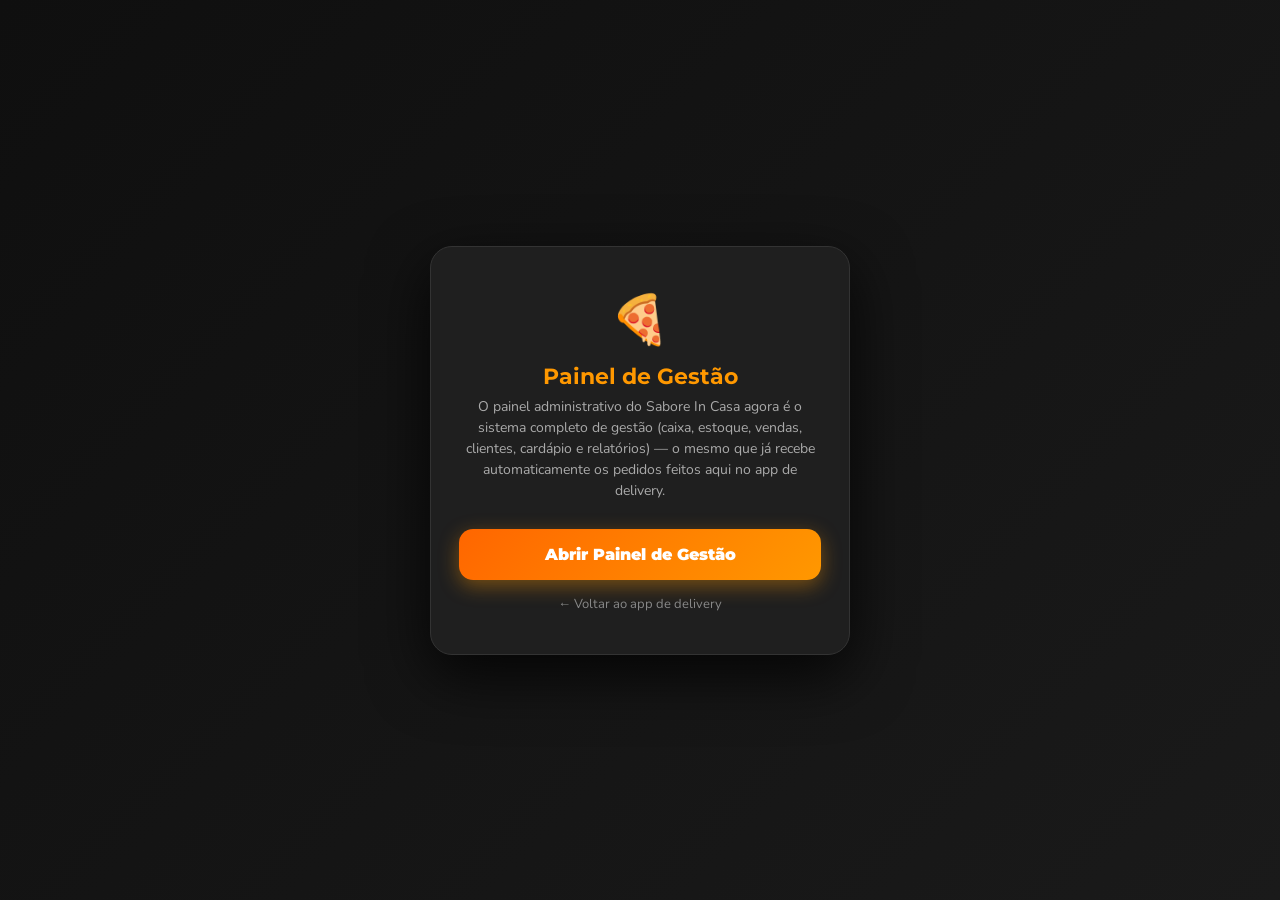
<file: admin.html>
<!DOCTYPE html>
<html lang="pt-br">
<head>
<meta charset="UTF-8">
<meta name="viewport" content="width=device-width, initial-scale=1">
<meta name="robots" content="noindex, nofollow">
<title>Sabore In Casa — Painel</title>
<link rel="preconnect" href="https://fonts.googleapis.com">
<link rel="preconnect" href="https://fonts.gstatic.com" crossorigin>
<link rel="stylesheet" href="https://fonts.googleapis.com/css2?family=Nunito:wght@400;600;700;800;900&family=Montserrat:wght@700;800;900&display=swap">
<style>
*{ margin:0; padding:0; box-sizing:border-box; }
body{
    font-family:'Nunito',sans-serif; background:linear-gradient(135deg,#0f0f0f,#1a1a1a); color:#fff;
    min-height:100vh; display:flex; justify-content:center; align-items:center; padding:20px;
}
.box{
    background:#1f1f1f; border-radius:22px; padding:40px 28px; width:100%; max-width:420px;
    text-align:center; border:1px solid #333; box-shadow:0 20px 60px rgba(0,0,0,0.8);
}
.logo{ font-size:48px; margin-bottom:10px; }
h1{ font-family:'Montserrat',sans-serif; font-size:22px; color:#ff9800; margin-bottom:6px; }
p{ color:#aaa; font-size:14px; line-height:1.5; margin-bottom:28px; }
a.btn{
    display:block; width:100%; background:linear-gradient(135deg,#ff6600,#ff9800); color:#fff;
    text-decoration:none; padding:16px; border-radius:14px; font-weight:900; font-size:16px;
    font-family:'Montserrat',sans-serif; box-shadow:0 6px 20px rgba(255,152,0,0.4);
    transition:transform 0.2s; margin-bottom:12px;
}
a.btn:hover{ transform:scale(1.03); }
a.voltar{ color:#888; font-size:13px; text-decoration:none; }
a.voltar:hover{ color:#ccc; }
</style>
</head>
<body>

<div class="box">
    <div class="logo">🍕</div>
    <h1>Painel de Gestão</h1>
    <p>
        O painel administrativo do Sabore In Casa agora é o sistema completo de gestão
        (caixa, estoque, vendas, clientes, cardápio e relatórios) — o mesmo que já
        recebe automaticamente os pedidos feitos aqui no app de delivery.
    </p>
    <a class="btn" href="https://saboreincasa.github.io/sabore-in-casa-sistema/" target="_blank" rel="noopener">
        Abrir Painel de Gestão
    </a>
    <a class="voltar" href="index.html">← Voltar ao app de delivery</a>
</div>

</body>
</html>
</file>
